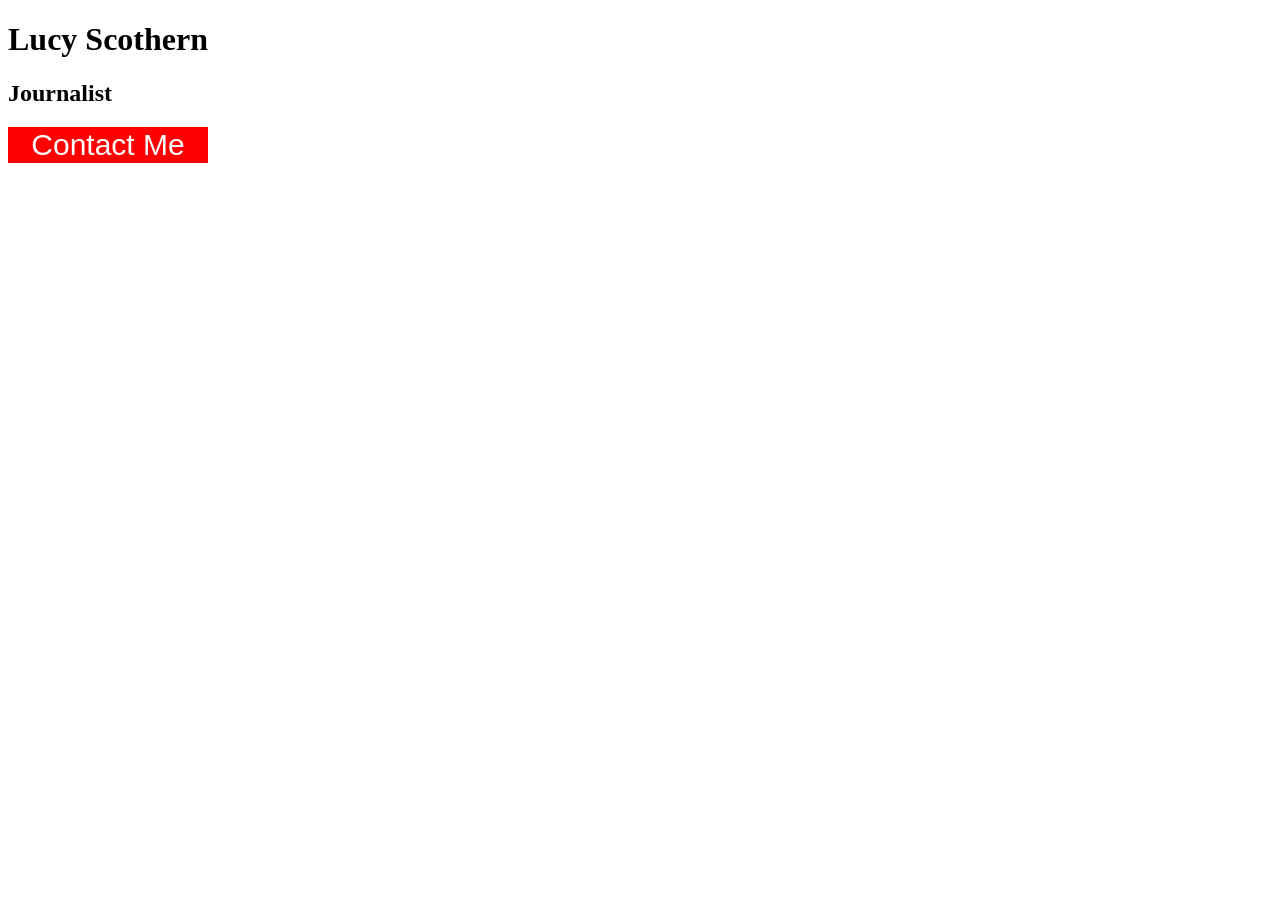
<file: button-assignment/index.html>
<!doctype html>
<html lang="en">
    <head>
        <title>Lucy Scothern Button</title>
        <link href="style.css" rel="stylesheet" />
    </head>

    <body>
        <h1>Lucy Scothern</h1>
        <h2>Journalist</h2>
        <button class="red-button">Contact Me</button>
    </body>
</html>
</file>
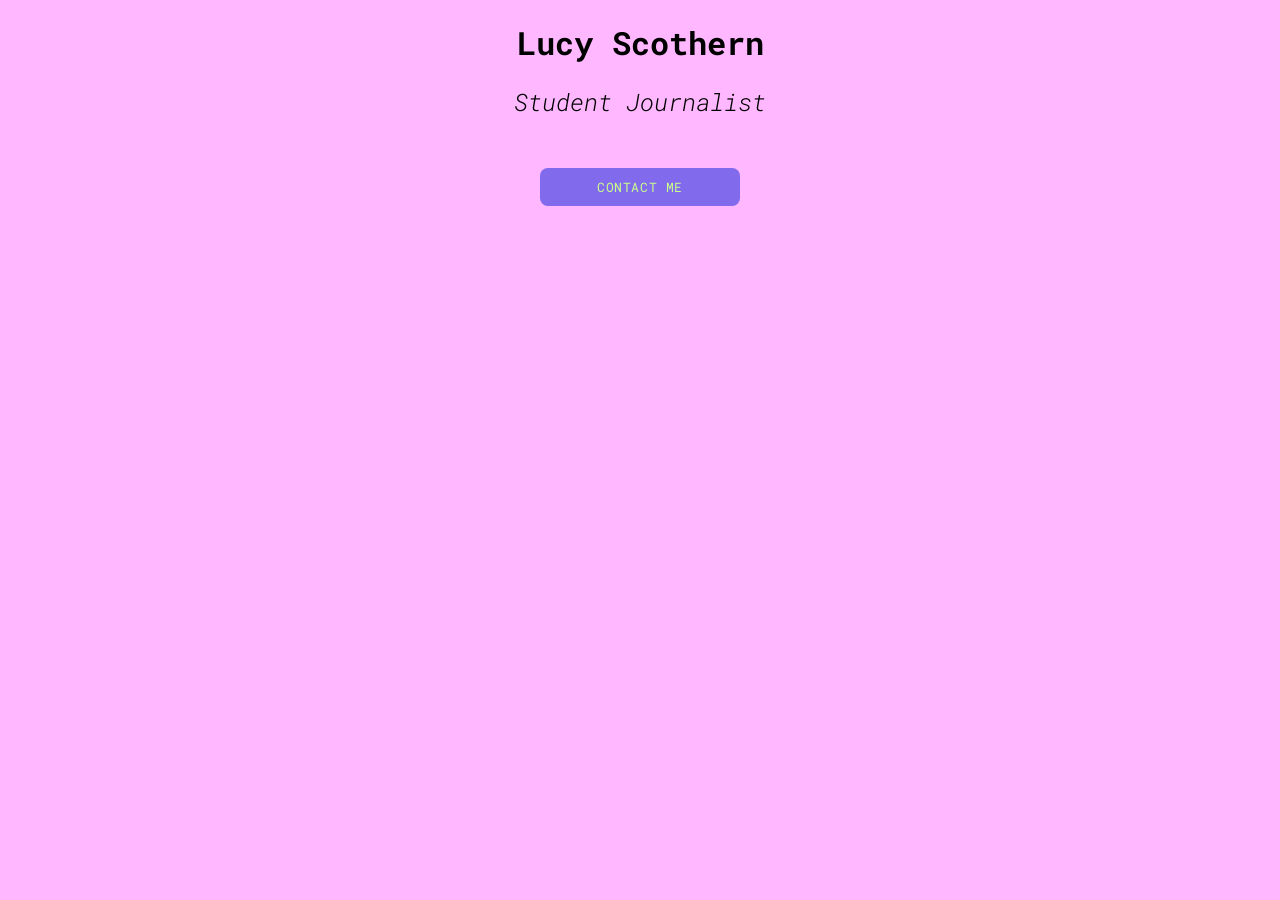
<file: contact-button-assignment/index.html>
<!doctype html>
<html lang="en">
    <head>
        <link href="style.css" rel="stylesheet" />
        <title>Lucy Scothern Button</title>
        <link rel="preconnect" href="https://fonts.googleapis.com" />
        <link rel="preconnect" href="https://fonts.gstatic.com" crossorigin />
        <link
            href="https://fonts.googleapis.com/css2?family=Roboto+Mono:ital,wght@0,100..700;1,100..700&display=swap"
            rel="stylesheet" />
    </head>

    <body>
        <h1>Lucy Scothern</h1>
        <h2>Student Journalist</h2>
        <link rel="preconnect" href="https://fonts.googleapis.com" />
        <link rel="preconnect" href="https://fonts.gstatic.com" crossorigin />
        <link
            href="https://fonts.googleapis.com/css2?family=Roboto+Mono:ital,wght@1,300&family=Roboto:ital,wght@0,100..900;1,100..900&display=swap"
            rel="stylesheet" />
        <button>Contact Me</button>
    </body>
</html>
</file>
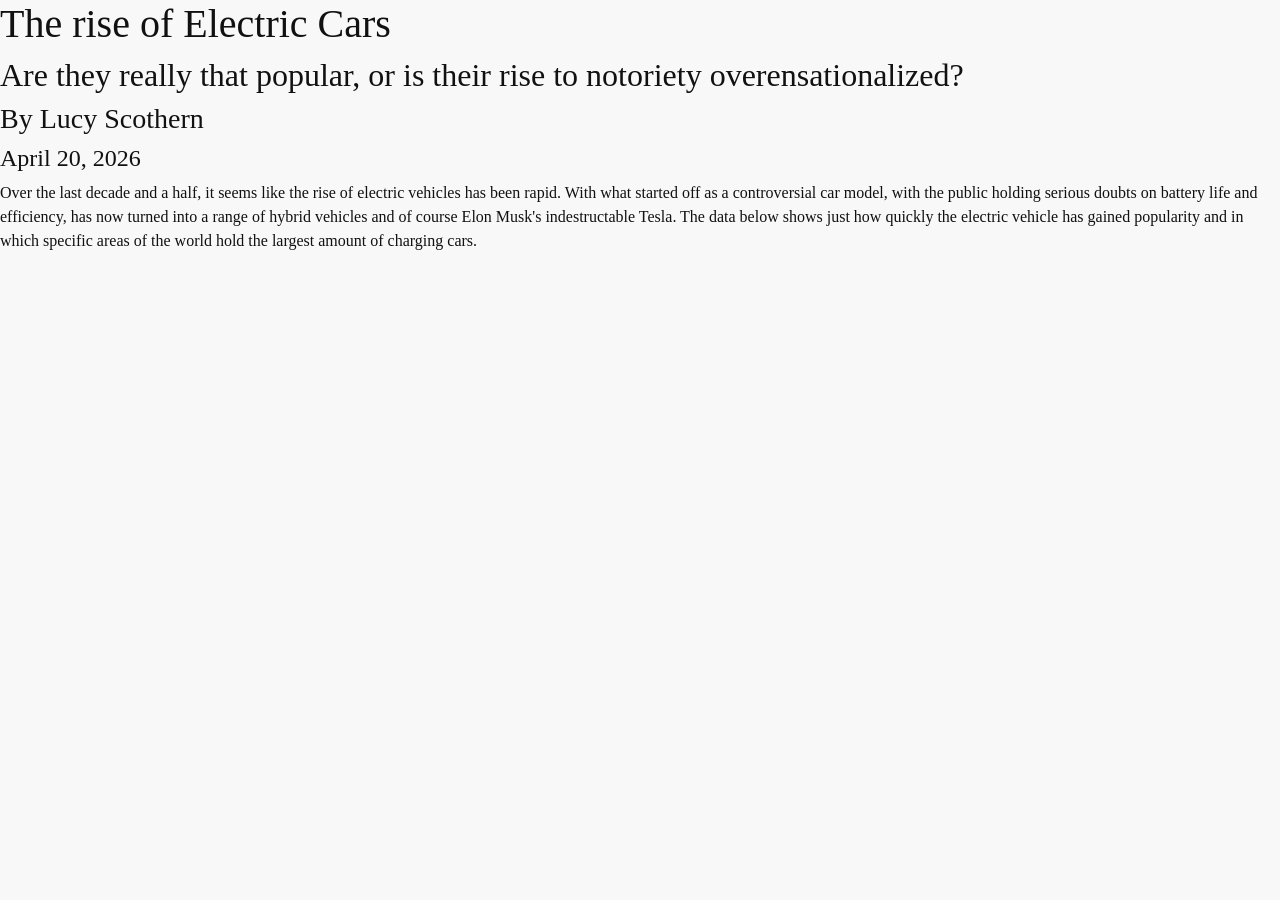
<file: data-viz-project/index.html>
<!doctype html>
<html lang="en">
    <head>
        <title>Lucy Scothern's Data Story</title>

        <meta charset="utf-8" />

        <meta name="viewport" content="width=device-width, initial-scale=1, shrink-to-fit=no" />

        <!-- Bootstrap CSS -->

        <link
            href="https://cdn.jsdelivr.net/npm/bootstrap@5.3.8/dist/css/bootstrap.min.css"
            rel="stylesheet"
            integrity="sha384-sRIl4kxILFvY47J16cr9ZwB07vP4J8+LH7qKQnuqkuIAvNWLzeN8tE5YBujZqJLB"
            crossorigin="anonymous" />

        <link rel="stylesheet" href="style.css" />
    </head>

    <body>
        <div id="article">
            <h1>The rise of Electric Cars</h1>

            <h2>Are they really that popular, or is their rise to notoriety overensationalized?</h2>

            <h3 id="byline">By Lucy Scothern</h3>

            <h4 id="date">April 20, 2026</h4>

            <p>
                Over the last decade and a half, it seems like the rise of electric vehicles has been rapid. With what
                started off as a controversial car model, with the public holding serious doubts on battery life and
                efficiency, has now turned into a range of hybrid vehicles and of course Elon Musk's indestructable
                Tesla. The data below shows just how quickly the electric vehicle has gained popularity and in which
                specific areas of the world hold the largest amount of charging cars.
            </p>

            <div class="flourish-embed flourish-chart" data-src="visualisation/28622379">
                <script src="https://public.flourish.studio/resources/embed.js"></script>
                <noscript>
                    <img
                        src="https://public.flourish.studio/visualisation/28622379/thumbnail"
                        width="100%"
                        alt="visualization" />
                </noscript>
            </div>
            <div class="flourish-embed flourish-chart" data-src="visualisation/28615485">
                <script src="https://public.flourish.studio/resources/embed.js"></script>
                <noscript>
                    <img
                        src="https://public.flourish.studio/visualisation/28615485/thumbnail"
                        width="100%"
                        alt="visualization" />
                </noscript>
            </div>
        </div>
    </body>
</html>
</file>
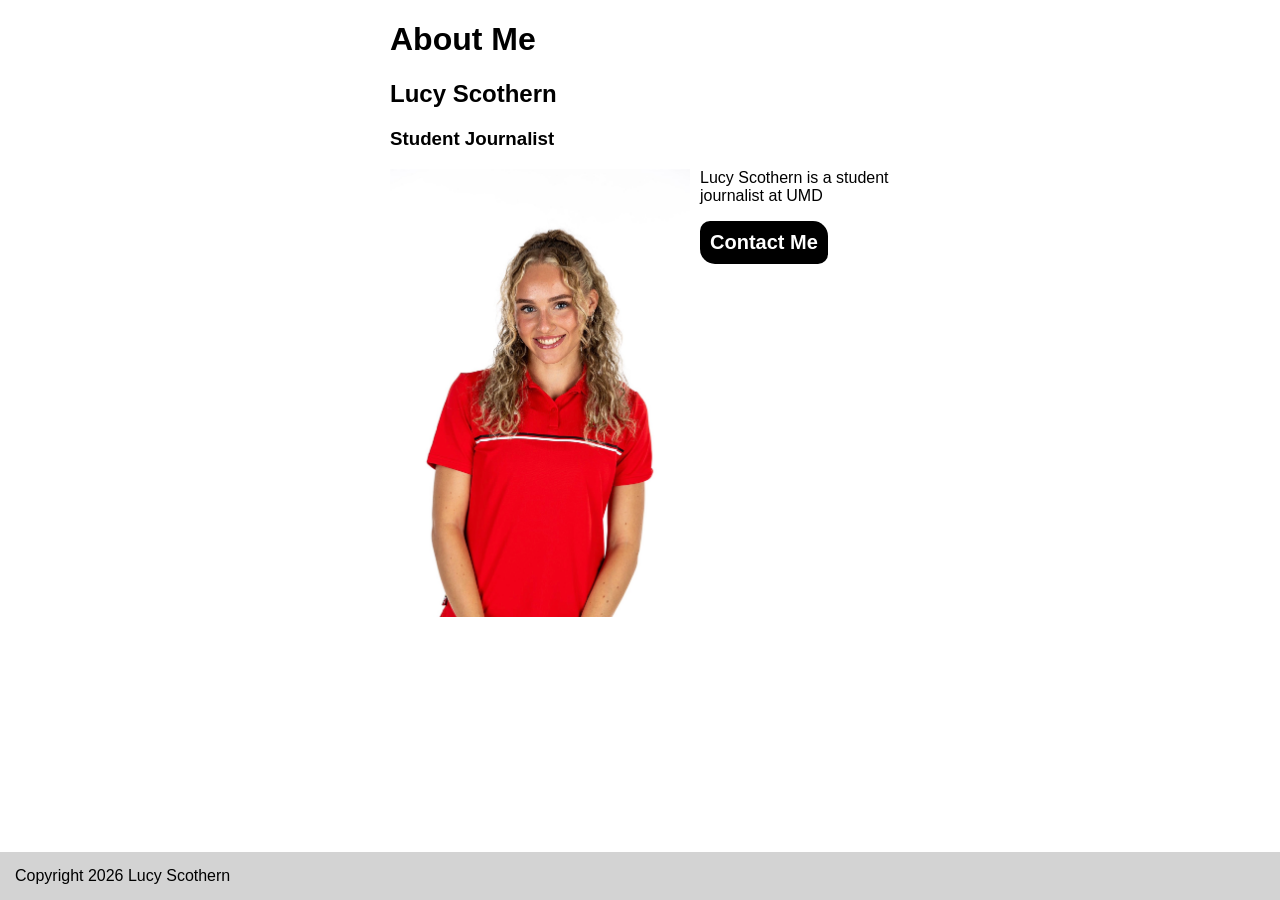
<file: midterm.prep/index.html>
<!doctype html>
<html lang="en">
    <head>
        <meta charset="utf-8" />
        <meta name="viewport" content="width=device-width, initial-scale=1, shrink-to-fit=no" />

        <title>Lucy Scothern Midterm Prep</title>
        <link href="style.css" rel="stylesheet" />
    </head>
    <body>
        <div id="info">
            <h1>About Me</h1>
            <h2>Lucy Scothern</h2>
            <h3>Student Journalist</h3>

            <img src="IMG_4887.jpeg" 
                 alt="Headshot of Lucy Scothern" 
                 id="headshot" />

            <p>Lucy Scothern is a student journalist at UMD</p>

            <div id="contact">
                <a href="mailto:lucysc@terpmail.umd.edu">Contact Me</a>
            </div>
        </div>

        <div id="footer">Copyright 2026 Lucy Scothern</div>
    </body>
</html>
</file>
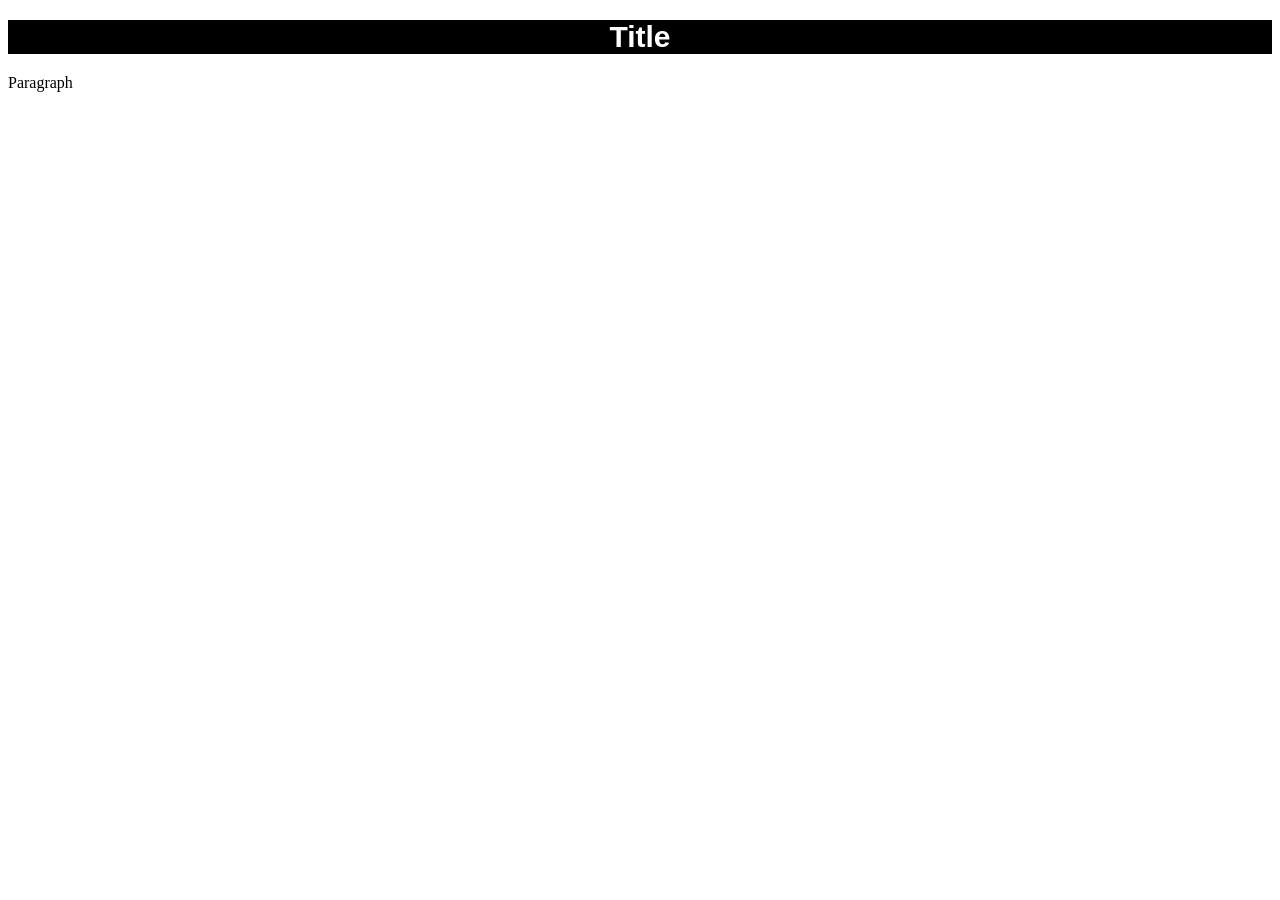
<file: styled-text.html>
<!doctype html>
<html lang="en">
    <head>
        <title>Styled Text</title>
    </head>

    <body>
        <h1 style="background-color: black; color: white; font-family: Arial; font-size: 30px; text-align: center">
            Title
        </h1>

        <p>Paragraph</p>
    </body>
</html>
</file>
<file: button-assignment/style.css>
.red-button {
    background-color: red;
    color: white;
    font-size: 30px;
    border: none;
    width: 200px;
}
</file>
<file: contact-button-assignment/style.css>
/*
MY COLOR PALETTE
Medium Slate Blue - #826AED
Mauve Magic - #C879FF
Mauve - #FFB7FF
Cyan Glow - #3BF4FB
Lime Cream - #CAFF8A
*/

body {
    background-color: #ffb7ff;
    text-align: center;
}

button {
    background-color: #826aed;
    color: #caff8a;
    font-family: "Roboto Mono", monospace;
    text-transform: uppercase;
    letter-spacing: 0.6px;
    width: 200px;
    padding: 10px;
    margin-top: 30px;
    border: none;
    border-radius: 8px;
}

button:hover {
    background-color: #c879ff;
}

h1 {
    font-family: "Roboto Mono", monospace;
}
h2 {
    font-family: "Roboto Mono", monospace;
    font-optical-sizing: auto;
    font-weight: 300;
    font-style: italic;
}

button {
}
</file>
<file: data-viz-project/style.css>
body {
  font-family: Georgia, "Times New Roman", serif;
  background-color: #f8f8f8;
  color: #111;
  margin: 0;
  padding: 0;
}
</file>
<file: midterm.prep/style.css>
@media screen{
    body{
        font-family: Arial, Helvetica, sans-serif;
        margin: 0;
        padding-bottom: 80px;
    }
    
    #info{
        width:500px;
        margin:auto;
    }
    
    #headshot{
        float:left;
        width: 300px;
        margin-bottom: 20px;
        margin-right: 10px;
    }
    
    #contact a{
        display: inline-block;
        font-size: 20px;
        font-weight: bold;
        padding: 10px;
        text-decoration: none;
        color: white;
        background-color: black;
        border-radius: 10px 15px;
    }
    
    #contact a:hover{
        background-color: red;
    }
    
    #footer{
        width: 100%;
        bottom:0;
        left: 0;
        position: fixed;
        padding: 15px;
        background-color: lightgrey;
    }
    @media(max-width:575.98){
    #info{
        width:100%
    }
    #headshot{
        float: none;
        display: block;
        margin-right: 0;
        margin-bottom: 15px;
    }
    
    
    
    
    
    
    
    
    
    
}
</file>
